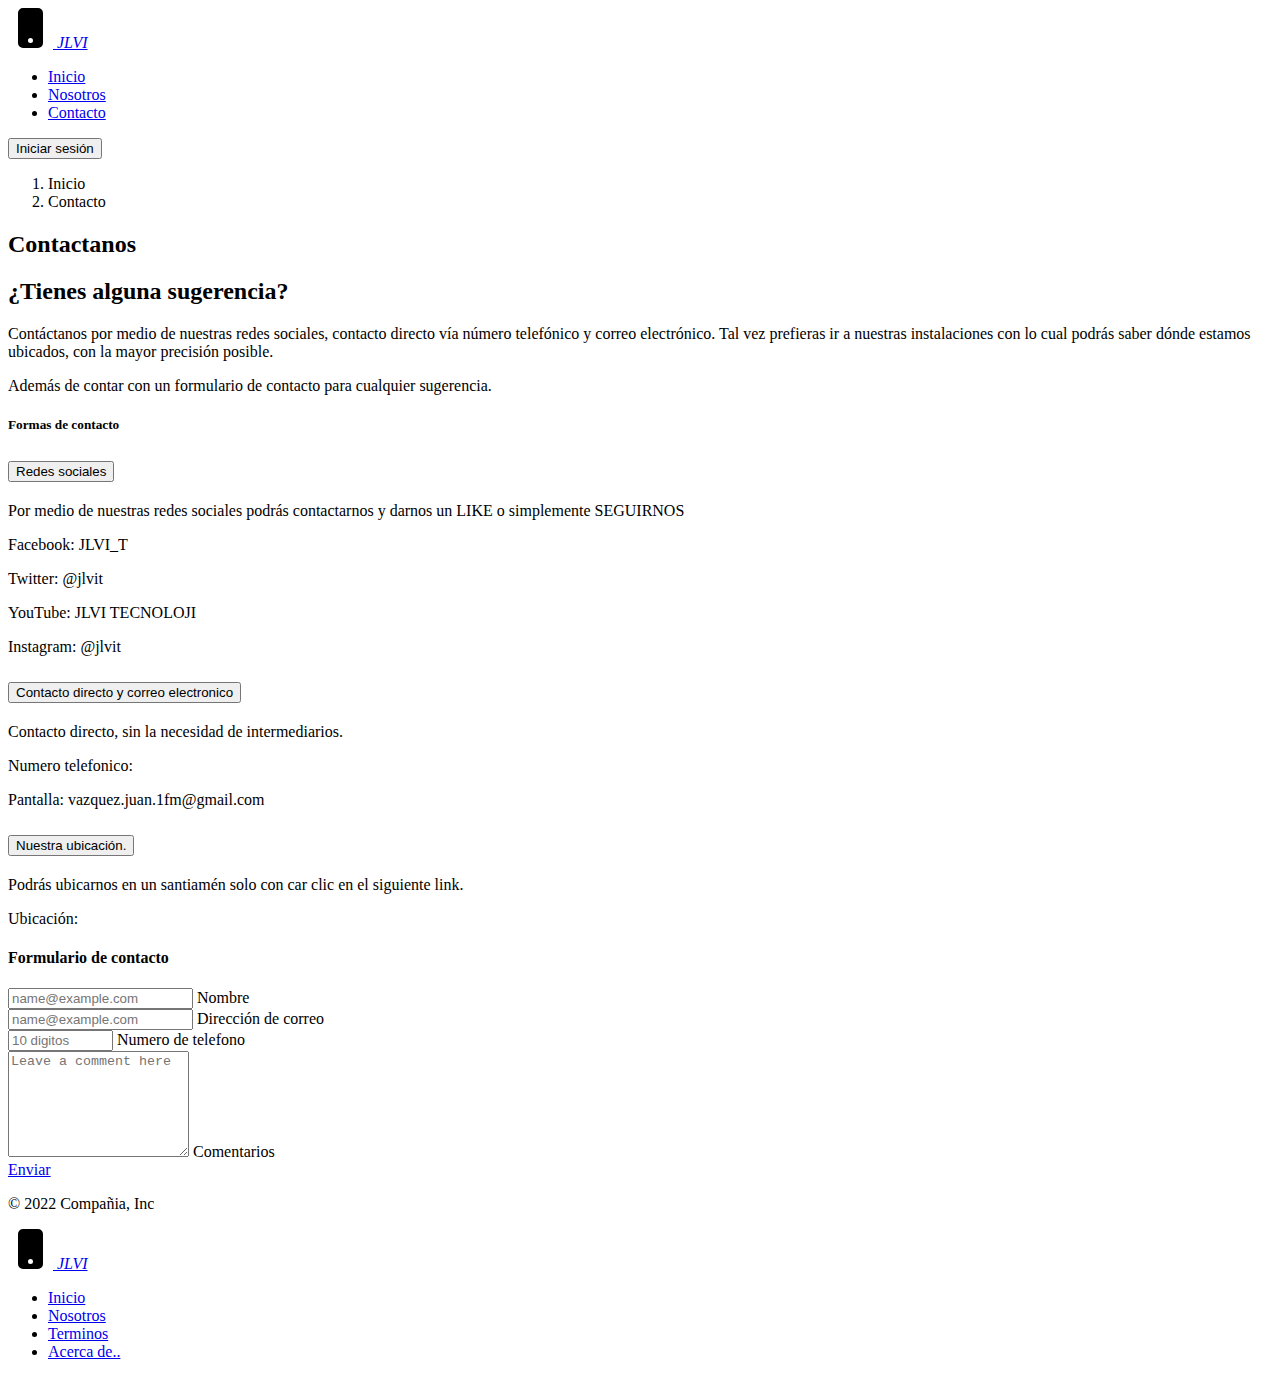
<file: contacto.html>
<!DOCTYPE html>
<html lang="en">
<head>
    <meta charset="UTF-8">
    <meta http-equiv="X-UA-Compatible" content="IE=edge">
    <meta name="viewport" content="width=device-width, initial-scale=1.0">
    <link href="https://cdn.jsdelivr.net/npm/bootstrap@5.1.3/dist/css/bootstrap.min.css" rel="stylesheet" integrity="sha384-1BmE4kWBq78iYhFldvKuhfTAU6auU8tT94WrHftjDbrCEXSU1oBoqyl2QvZ6jIW3" crossorigin="anonymous">    

    <link rel="stylesheet" href="index.css">

</head>

<body>
 
     <!--Nabvar-->
     <nav class="navbar navbar-expand-lg navbar-dark bg-info">
      <div class="container-fluid ">
        <a class="navbar-brand" href="index.html">
           <img class="imagen" src="phone.svg"> <i class="bi bi-phone-fill">JLVI</i>
        </a>
       
        <div class="collapse navbar-collapse d-flex flex-wrap align-items-center justify-content-center justify-content-md-between" id="navbarNavDropdown">
          <ul class="navbar-nav ">
          
          </ul>

          <ul class="nav col-12 col-md-auto mb-2 align-items-center justify-content-center mb-md-0">
            <li><a href="index.html" class="nav-link px-2 link-secondary">Inicio</a></li>
            <li><a href="nosotros.html" class="nav-link px-2 link-dark">Nosotros</a></li>
            <li><a href="contacto.html" class="nav-link px-2 link-dark">Contacto</a></li>
          </ul>
    
          <div class="col-md-3 text-end">
            <button type="button" class="btn btn-outline-dark btn-sm">Iniciar sesión</button>
          </div>
        </div>
      </div>
    </nav>
<!--mostrar al usuario donde esta-->
    <div class=" bg-light text-white texto">
      <nav style="--bs-breadcrumb-divider: url(&#34;data:image/svg+xml,%3Csvg xmlns='http://www.w3.org/2000/svg' width='8' height='8'%3E%3Cpath d='M2.5 0L1 1.5 3.5 4 1 6.5 2.5 8l4-4-4-4z' fill='currentColor'/%3E%3C/svg%3E&#34;);" aria-label="breadcrumb">
        <ol class="breadcrumb p-1  ms-4">
          <li class="breadcrumb-item texto"><a class="texto" href="index.html">Inicio</a></li>
          <li class="breadcrumb-item active" aria-current="page">Contacto</li>


        </ol>
      </nav>
    </div>

    <div class="container py-2 my-3">
      <h2>Contactanos</h2>
      <h2 class=" fs-1 pb-2 border-bottom"></h2>
    </div>
  
  

<!---intro-->

      <div class="container py-3 my-4">
        
          <h2>¿Tienes alguna sugerencia?</h2>
        <p class="lh-base">
          Contáctanos por medio de nuestras redes sociales, contacto directo 
          vía número telefónico y correo electrónico. 
          Tal vez prefieras ir a nuestras instalaciones con lo cual podrás saber
          dónde estamos ubicados,
          con la mayor precisión posible. 
          </p>
          <p class="lh-base">
          Además de contar con un formulario de contacto para cualquier sugerencia.

        </p>
      </div>
        
     

<!--formas de contacto-->
<div class="p-3 mb-2 bg-info text-dark">

        <div class="container py-3 my-4 accordion accordion-flush border-light border border-2" id="accordionFlushExample">
          <h5 class="text-start fs-2 p-md-2">Formas de contacto</h5>
          <div class="accordion-item font-bold">
            <h2 class="accordion-header" id="flush-headingOne">
              <button class="fs-6 fw-bold accordion-button collapsed" type="button" data-bs-toggle="collapse" data-bs-target="#flush-collapseOne" aria-expanded="false" aria-controls="flush-collapseOne">
              Redes sociales
              </button>
            </h2>
            <div id="flush-collapseOne" class="accordion-collapse collapse" aria-labelledby="flush-headingOne" data-bs-parent="#accordionFlushExample">
            <div class="accordion-body">
              <p class="p-1">Por medio de nuestras redes sociales podrás contactarnos y darnos un <span class="badge bg-info">LIKE</span> o simplemente <span class="badge bg-primary">SEGUIRNOS</span></p>
              <p class=" fs-6 fw-bold">Facebook: <span class="badge bg-primary"><a style="color: black; text-decoration: none;" href="https://web.facebook.com/juanleonel.vazqueziglesias.5">JLVI_T</a></span></p>     
              <p class=" fs-6 fw-bold">Twitter: <span class="badge bg-info"><a style="color: black; text-decoration: none;" href="https://twitter.com/?lang=es">@jlvit</a></span></p>     
              <p class=" fs-6 fw-bold">YouTube: <span class="badge bg-danger"><a style="color: black; text-decoration: none;" href="https://www.youtube.com/channel/UCRTmZx28fjoQOAL7l78ZZ4Q">JLVI TECNOLOJI</a></span></p>     
              <p class=" fs-6 fw-bold">Instagram: <span class="badge bg-warning"><a style="color: black; text-decoration: none;" href="https://www.instagram.com/?hl=es-la">@jlvit</a></span></p>     

            </div>
            </div>
          </div>
          <div class="accordion-item">
            <h2 class="accordion-header" id="flush-headingTwo">
              <button class=" fs-6 fw-bold accordion-button collapsed" type="button" data-bs-toggle="collapse" data-bs-target="#flush-collapseTwo" aria-expanded="false" aria-controls="flush-collapseTwo">
                Contacto directo y correo electronico
              </button>
            </h2>
            <div id="flush-collapseTwo" class="accordion-collapse collapse" aria-labelledby="flush-headingTwo" data-bs-parent="#accordionFlushExample">
              <div class="accordion-body">
                  <p class="p-1">Contacto directo, sin la necesidad de intermediarios. </p>
                  <p class=" fs-6 fw-bold">Numero telefonico: <span style="color: white; text-decoration: none;" class="badge bg-info">+52 243-121-9195</span></p>     
                  <p class=" fs-6 fw-bold">Pantalla: <span class="badge bg-danger">vazquez.juan.1fm@gmail.com</span></p>   
              </div>
            </div>
          </div>
          <div class="accordion-item">
            <h2 class="accordion-header" id="flush-headingThree">
              <button class="fs-6 fw-bold accordion-button collapsed" type="button" data-bs-toggle="collapse" data-bs-target="#flush-collapseThree" aria-expanded="false" aria-controls="flush-collapseThree">
                Nuestra ubicación.
              </button>
            </h2>
            <div id="flush-collapseThree" class="accordion-collapse collapse" aria-labelledby="flush-headingThree" data-bs-parent="#accordionFlushExample">
              <div class="accordion-body">
                <p class="p-1">Podrás ubicarnos en un santiamén solo con car clic en el siguiente link. </p>
                <p class=" fs-6 fw-bold">Ubicación: <span class="badge bg-info"><a style="color: white; text-decoration: none;" href="https://goo.gl/maps/4xucQeaBCWhgSCYg7">Ubicanos</a></span></p>     
              </div>
            </div>
          </div>
        </div>
</div>


  

    <!--fomulario de contacto.-->
        <div class="container py-3 my-4" >
              <div class="col-lg-4">
                <div class="p-4 col-12  border-light  border border-4" style="border-color: rgb(36, 33, 33);" >
                  <h4 class="mb-3"> Formulario de contacto</h4>
                  <form >
                    <div class="form-floating mb-3">
                      <input type="name" class="form-control" id="floatingInputGrid" placeholder="name@example.com" required>
                      <label for="floatingInputGrid">Nombre</label>
                    </div>
                    <div class="form-floating mb-3">
                      <input type="email" class="form-control" id="floatingInputGrid" placeholder="name@example.com" required>
                      <label for="floatingInputGrid">Dirección de correo</label>
                    </div>
                    <div class="form-floating mb-3">
                      <input type="text" class="form-control" id="floatingInputGrid" placeholder="10 digitos"required
                      maxlength="10" size="10">
                      <label for="floatingInputGrid">Numero de telefono</label>
                    </div>
                    <div class="form-floating mb-3">
                      <textarea class="form-control" placeholder="Leave a comment here" id="floatingTextarea2" style="height: 100px" required></textarea>
                      <label for="floatingTextarea2">Comentarios</label>
                    </div>
                
                    <div class="d-grid gap-2">
                      <a class="btn btn-outline-primary" href="index.html">Enviar</a>
                        
                    </div>
                  </form>
                </div>
              </div><!-- /.col-lg-4 -->
            </div>
    

        
    <!--footer-->
    <div class="b-example-divider"></div>

    <svg xmlns="http://www.w3.org/2000/svg" style="display: none;">
      <symbol id="bootstrap" viewBox="0 0 118 94">
        <title>Bootstrap</title>
        <path fill-rule="evenodd" clip-rule="evenodd" d="M24.509 0c-6.733 0-11.715 5.893-11.492 12.284.214 6.14-.064 14.092-2.066 20.577C8.943 39.365 5.547 43.485 0 44.014v5.972c5.547.529 8.943 4.649 10.951 11.153 2.002 6.485 2.28 14.437 2.066 20.577C12.794 88.106 17.776 94 24.51 94H93.5c6.733 0 11.714-5.893 11.491-12.284-.214-6.14.064-14.092 2.066-20.577 2.009-6.504 5.396-10.624 10.943-11.153v-5.972c-5.547-.529-8.934-4.649-10.943-11.153-2.002-6.484-2.28-14.437-2.066-20.577C105.214 5.894 100.233 0 93.5 0H24.508zM80 57.863C80 66.663 73.436 72 62.543 72H44a2 2 0 01-2-2V24a2 2 0 012-2h18.437c9.083 0 15.044 4.92 15.044 12.474 0 5.302-4.01 10.049-9.119 10.88v.277C75.317 46.394 80 51.21 80 57.863zM60.521 28.34H49.948v14.934h8.905c6.884 0 10.68-2.772 10.68-7.727 0-4.643-3.264-7.207-9.012-7.207zM49.948 49.2v16.458H60.91c7.167 0 10.964-2.876 10.964-8.281 0-5.406-3.903-8.178-11.425-8.178H49.948z"></path>
      </symbol>
      <symbol id="facebook" viewBox="0 0 16 16">
        <path d="M16 8.049c0-4.446-3.582-8.05-8-8.05C3.58 0-.002 3.603-.002 8.05c0 4.017 2.926 7.347 6.75 7.951v-5.625h-2.03V8.05H6.75V6.275c0-2.017 1.195-3.131 3.022-3.131.876 0 1.791.157 1.791.157v1.98h-1.009c-.993 0-1.303.621-1.303 1.258v1.51h2.218l-.354 2.326H9.25V16c3.824-.604 6.75-3.934 6.75-7.951z"/>
      </symbol>
      <symbol id="instagram" viewBox="0 0 16 16">
          <path d="M8 0C5.829 0 5.556.01 4.703.048 3.85.088 3.269.222 2.76.42a3.917 3.917 0 0 0-1.417.923A3.927 3.927 0 0 0 .42 2.76C.222 3.268.087 3.85.048 4.7.01 5.555 0 5.827 0 8.001c0 2.172.01 2.444.048 3.297.04.852.174 1.433.372 1.942.205.526.478.972.923 1.417.444.445.89.719 1.416.923.51.198 1.09.333 1.942.372C5.555 15.99 5.827 16 8 16s2.444-.01 3.298-.048c.851-.04 1.434-.174 1.943-.372a3.916 3.916 0 0 0 1.416-.923c.445-.445.718-.891.923-1.417.197-.509.332-1.09.372-1.942C15.99 10.445 16 10.173 16 8s-.01-2.445-.048-3.299c-.04-.851-.175-1.433-.372-1.941a3.926 3.926 0 0 0-.923-1.417A3.911 3.911 0 0 0 13.24.42c-.51-.198-1.092-.333-1.943-.372C10.443.01 10.172 0 7.998 0h.003zm-.717 1.442h.718c2.136 0 2.389.007 3.232.046.78.035 1.204.166 1.486.275.373.145.64.319.92.599.28.28.453.546.598.92.11.281.24.705.275 1.485.039.843.047 1.096.047 3.231s-.008 2.389-.047 3.232c-.035.78-.166 1.203-.275 1.485a2.47 2.47 0 0 1-.599.919c-.28.28-.546.453-.92.598-.28.11-.704.24-1.485.276-.843.038-1.096.047-3.232.047s-2.39-.009-3.233-.047c-.78-.036-1.203-.166-1.485-.276a2.478 2.478 0 0 1-.92-.598 2.48 2.48 0 0 1-.6-.92c-.109-.281-.24-.705-.275-1.485-.038-.843-.046-1.096-.046-3.233 0-2.136.008-2.388.046-3.231.036-.78.166-1.204.276-1.486.145-.373.319-.64.599-.92.28-.28.546-.453.92-.598.282-.11.705-.24 1.485-.276.738-.034 1.024-.044 2.515-.045v.002zm4.988 1.328a.96.96 0 1 0 0 1.92.96.96 0 0 0 0-1.92zm-4.27 1.122a4.109 4.109 0 1 0 0 8.217 4.109 4.109 0 0 0 0-8.217zm0 1.441a2.667 2.667 0 1 1 0 5.334 2.667 2.667 0 0 1 0-5.334z"/>
      </symbol>
      <symbol id="twitter" viewBox="0 0 16 16">
        <path d="M5.026 15c6.038 0 9.341-5.003 9.341-9.334 0-.14 0-.282-.006-.422A6.685 6.685 0 0 0 16 3.542a6.658 6.658 0 0 1-1.889.518 3.301 3.301 0 0 0 1.447-1.817 6.533 6.533 0 0 1-2.087.793A3.286 3.286 0 0 0 7.875 6.03a9.325 9.325 0 0 1-6.767-3.429 3.289 3.289 0 0 0 1.018 4.382A3.323 3.323 0 0 1 .64 6.575v.045a3.288 3.288 0 0 0 2.632 3.218 3.203 3.203 0 0 1-.865.115 3.23 3.23 0 0 1-.614-.057 3.283 3.283 0 0 0 3.067 2.277A6.588 6.588 0 0 1 .78 13.58a6.32 6.32 0 0 1-.78-.045A9.344 9.344 0 0 0 5.026 15z"/>
      </symbol>
    </svg>
    
    <div class="container">
      <footer class="d-flex flex-wrap justify-content-between align-items-center py-3 my-4 border-top">
        <p class="col-md-4 mb-0 text-muted">&copy; 2022 Compañia, Inc</p>
    
        <a href="index.html" class="col-md-4 d-flex align-items-center justify-content-center mb-3 mb-md-0 me-md-auto link-dark text-decoration-none">
          <img class="imagen" src="phone.svg"> <i class="bi bi-phone-fill">JLVI</i>
        </a>
    
        <ul class="nav col-md-4 justify-content-end">
          <li class="nav-item"><a href="index.html" class="nav-link px-2 text-muted">Inicio</a></li>
          <li class="nav-item"><a href="nosotros.html" class="nav-link px-2 text-muted">Nosotros</a></li>
          <li class="nav-item"><a href="#" class="nav-link px-2 text-muted">Terminos</a></li>
          <li class="nav-item"><a href="#" class="nav-link px-2 text-muted">Acerca de..</a></li>
        </ul>
      </footer>
    </div>
    
    <div class="b-example-divider"></div>
    
  


      <script src="https://cdn.jsdelivr.net/npm/bootstrap@5.1.3/dist/js/bootstrap.bundle.min.js" integrity="sha384-ka7Sk0Gln4gmtz2MlQnikT1wXgYsOg+OMhuP+IlRH9sENBO0LRn5q+8nbTov4+1p" crossorigin="anonymous"></script> 
    <script src="https://cdn.jsdelivr.net/npm/@popperjs/core@2.10.2/dist/umd/popper.min.js" integrity="sha384-7+zCNj/IqJ95wo16oMtfsKbZ9ccEh31eOz1HGyDuCQ6wgnyJNSYdrPa03rtR1zdB" crossorigin="anonymous"></script>
<script src="https://cdn.jsdelivr.net/npm/bootstrap@5.1.3/dist/js/bootstrap.min.js" integrity="sha384-QJHtvGhmr9XOIpI6YVutG+2QOK9T+ZnN4kzFN1RtK3zEFEIsxhlmWl5/YESvpZ13" crossorigin="anonymous"></script>
</body>
</html>
</file>
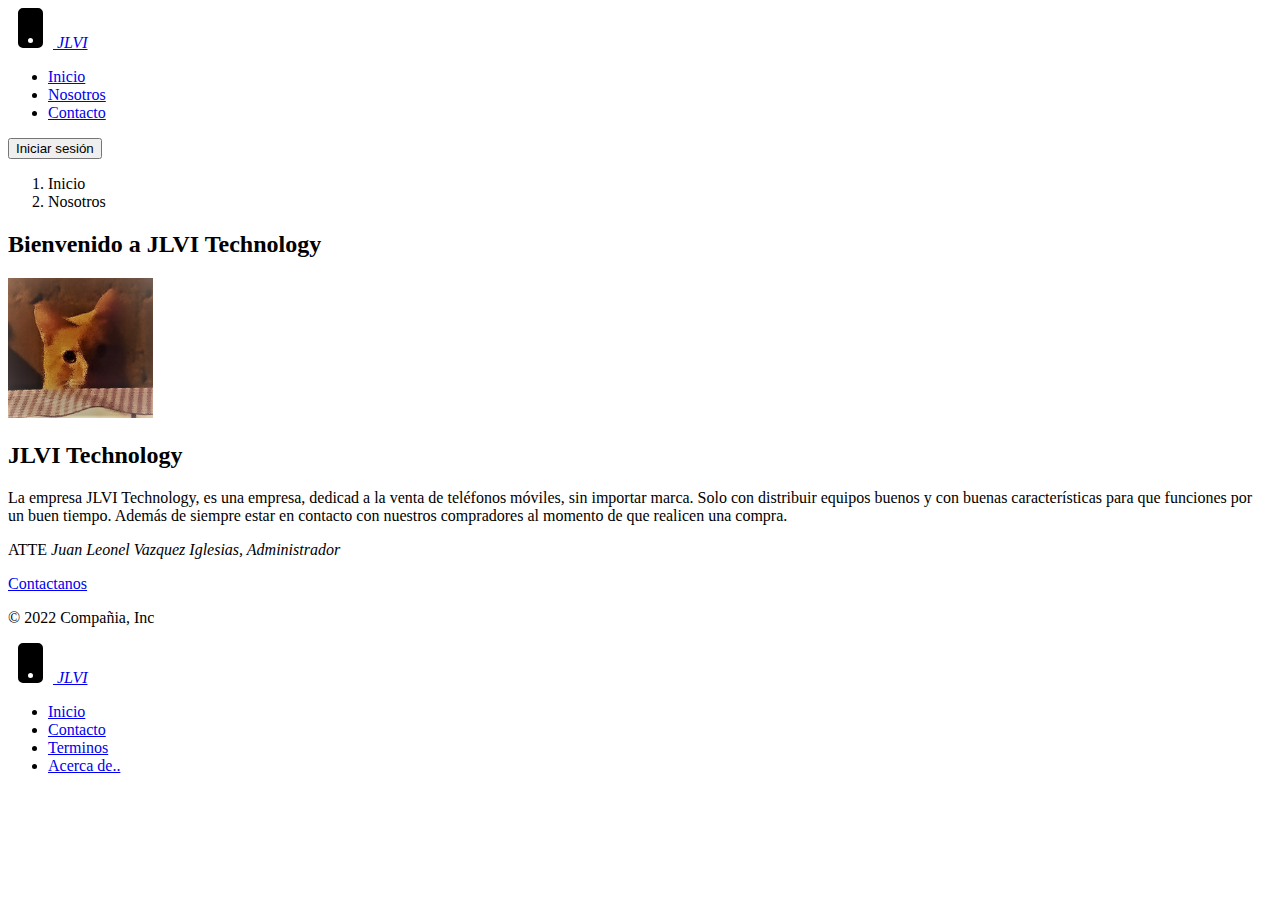
<file: nosotros.html>
<!DOCTYPE html>
<html lang="en">
<head>
    <meta charset="UTF-8">
    <meta http-equiv="X-UA-Compatible" content="IE=edge">
    <meta name="viewport" content="width=device-width, initial-scale=1.0">
    <link rel="stylesheet" href="index.css">
    <link href="https://cdn.jsdelivr.net/npm/bootstrap@5.1.3/dist/css/bootstrap.min.css" rel="stylesheet" integrity="sha384-1BmE4kWBq78iYhFldvKuhfTAU6auU8tT94WrHftjDbrCEXSU1oBoqyl2QvZ6jIW3" crossorigin="anonymous">    
</head>

<body>

   <!--Nabvar-->
   <nav class="navbar navbar-expand-lg navbar-dark bg-info">
    <div class="container-fluid ">
      <a class="navbar-brand" href="index.html">
         <img class="imagen" src="phone.svg"> <i class="bi bi-phone-fill">JLVI</i>
      </a>
     
      <div class="collapse navbar-collapse d-flex flex-wrap align-items-center justify-content-center justify-content-md-between" id="navbarNavDropdown">
        <ul class="navbar-nav ">
        
        </ul>

        <ul class="nav col-12 col-md-auto mb-2 align-items-center justify-content-center mb-md-0">
          <li><a href="index.html" class="nav-link px-2 link-secondary">Inicio</a></li>
          <li><a href="nosotros.html" class="nav-link px-2 link-dark">Nosotros</a></li>
          <li><a href="contacto.html" class="nav-link px-2 link-dark">Contacto</a></li>
        </ul>
  
        <div class="col-md-3 text-end">
          <button type="button" class="btn btn-outline-dark btn-sm">Iniciar sesión</button>
        </div>
      </div>
    </div>
  </nav>
<!--mostrar al usuario donde esta-->
  <div class=" bg-light text-white texto">
    <nav style="--bs-breadcrumb-divider: url(&#34;data:image/svg+xml,%3Csvg xmlns='http://www.w3.org/2000/svg' width='8' height='8'%3E%3Cpath d='M2.5 0L1 1.5 3.5 4 1 6.5 2.5 8l4-4-4-4z' fill='currentColor'/%3E%3C/svg%3E&#34;);" aria-label="breadcrumb">
      <ol class="breadcrumb p-1  ms-4">
        <li class="breadcrumb-item texto"><a class="texto" href="index.html">Inicio</a></li>
        <li class="breadcrumb-item active" aria-current="page">Nosotros</li>

      </ol>
    </nav>
  </div>


  <div class="container py-2 my-3">
    <h2>Bienvenido a JLVI Technology</h2>
    <h2 class=" fs-1 pb-2 border-bottom"></h2>
  </div>


    
<!---Card info-->   

<div class="col-auto p-4 text-center container py-3 my-4">
      <div>
        <img class="bd-placeholder-img rounded-circle" width="145" height="140" src="./img/4.jpg">
        <h2>JLVI Technology</h2>

           <p class=" mb-4 h6 P-1">
            La empresa JLVI Technology, es una empresa, dedicad a la venta de teléfonos móviles, sin importar marca.
             Solo con distribuir equipos buenos y con buenas características para que funciones por un buen tiempo. 
             Además de siempre estar en contacto con nuestros compradores al momento de que realicen una compra.
          </p>
          <figcaption class="blockquote-footer">
            ATTE <cite title="Source Title">Juan Leonel Vazquez Iglesias, Administrador</cite>
            
          </figcaption>
        <p><a class="btn btn-dark" href="contacto.html">Contactanos</a></p>
        <div class="text-center p-md-2 p-2">
        </div>
      </div><!-- /.col-lg-4 -->
    </div>
      


 


    <!--footer-->
    <div class="b-example-divider"></div>

    <svg xmlns="http://www.w3.org/2000/svg" style="display: none;">
      <symbol id="bootstrap" viewBox="0 0 118 94">
        <title>Bootstrap</title>
        <path fill-rule="evenodd" clip-rule="evenodd" d="M24.509 0c-6.733 0-11.715 5.893-11.492 12.284.214 6.14-.064 14.092-2.066 20.577C8.943 39.365 5.547 43.485 0 44.014v5.972c5.547.529 8.943 4.649 10.951 11.153 2.002 6.485 2.28 14.437 2.066 20.577C12.794 88.106 17.776 94 24.51 94H93.5c6.733 0 11.714-5.893 11.491-12.284-.214-6.14.064-14.092 2.066-20.577 2.009-6.504 5.396-10.624 10.943-11.153v-5.972c-5.547-.529-8.934-4.649-10.943-11.153-2.002-6.484-2.28-14.437-2.066-20.577C105.214 5.894 100.233 0 93.5 0H24.508zM80 57.863C80 66.663 73.436 72 62.543 72H44a2 2 0 01-2-2V24a2 2 0 012-2h18.437c9.083 0 15.044 4.92 15.044 12.474 0 5.302-4.01 10.049-9.119 10.88v.277C75.317 46.394 80 51.21 80 57.863zM60.521 28.34H49.948v14.934h8.905c6.884 0 10.68-2.772 10.68-7.727 0-4.643-3.264-7.207-9.012-7.207zM49.948 49.2v16.458H60.91c7.167 0 10.964-2.876 10.964-8.281 0-5.406-3.903-8.178-11.425-8.178H49.948z"></path>
      </symbol>
      <symbol id="facebook" viewBox="0 0 16 16">
        <path d="M16 8.049c0-4.446-3.582-8.05-8-8.05C3.58 0-.002 3.603-.002 8.05c0 4.017 2.926 7.347 6.75 7.951v-5.625h-2.03V8.05H6.75V6.275c0-2.017 1.195-3.131 3.022-3.131.876 0 1.791.157 1.791.157v1.98h-1.009c-.993 0-1.303.621-1.303 1.258v1.51h2.218l-.354 2.326H9.25V16c3.824-.604 6.75-3.934 6.75-7.951z"/>
      </symbol>
      <symbol id="instagram" viewBox="0 0 16 16">
          <path d="M8 0C5.829 0 5.556.01 4.703.048 3.85.088 3.269.222 2.76.42a3.917 3.917 0 0 0-1.417.923A3.927 3.927 0 0 0 .42 2.76C.222 3.268.087 3.85.048 4.7.01 5.555 0 5.827 0 8.001c0 2.172.01 2.444.048 3.297.04.852.174 1.433.372 1.942.205.526.478.972.923 1.417.444.445.89.719 1.416.923.51.198 1.09.333 1.942.372C5.555 15.99 5.827 16 8 16s2.444-.01 3.298-.048c.851-.04 1.434-.174 1.943-.372a3.916 3.916 0 0 0 1.416-.923c.445-.445.718-.891.923-1.417.197-.509.332-1.09.372-1.942C15.99 10.445 16 10.173 16 8s-.01-2.445-.048-3.299c-.04-.851-.175-1.433-.372-1.941a3.926 3.926 0 0 0-.923-1.417A3.911 3.911 0 0 0 13.24.42c-.51-.198-1.092-.333-1.943-.372C10.443.01 10.172 0 7.998 0h.003zm-.717 1.442h.718c2.136 0 2.389.007 3.232.046.78.035 1.204.166 1.486.275.373.145.64.319.92.599.28.28.453.546.598.92.11.281.24.705.275 1.485.039.843.047 1.096.047 3.231s-.008 2.389-.047 3.232c-.035.78-.166 1.203-.275 1.485a2.47 2.47 0 0 1-.599.919c-.28.28-.546.453-.92.598-.28.11-.704.24-1.485.276-.843.038-1.096.047-3.232.047s-2.39-.009-3.233-.047c-.78-.036-1.203-.166-1.485-.276a2.478 2.478 0 0 1-.92-.598 2.48 2.48 0 0 1-.6-.92c-.109-.281-.24-.705-.275-1.485-.038-.843-.046-1.096-.046-3.233 0-2.136.008-2.388.046-3.231.036-.78.166-1.204.276-1.486.145-.373.319-.64.599-.92.28-.28.546-.453.92-.598.282-.11.705-.24 1.485-.276.738-.034 1.024-.044 2.515-.045v.002zm4.988 1.328a.96.96 0 1 0 0 1.92.96.96 0 0 0 0-1.92zm-4.27 1.122a4.109 4.109 0 1 0 0 8.217 4.109 4.109 0 0 0 0-8.217zm0 1.441a2.667 2.667 0 1 1 0 5.334 2.667 2.667 0 0 1 0-5.334z"/>
      </symbol>
      <symbol id="twitter" viewBox="0 0 16 16">
        <path d="M5.026 15c6.038 0 9.341-5.003 9.341-9.334 0-.14 0-.282-.006-.422A6.685 6.685 0 0 0 16 3.542a6.658 6.658 0 0 1-1.889.518 3.301 3.301 0 0 0 1.447-1.817 6.533 6.533 0 0 1-2.087.793A3.286 3.286 0 0 0 7.875 6.03a9.325 9.325 0 0 1-6.767-3.429 3.289 3.289 0 0 0 1.018 4.382A3.323 3.323 0 0 1 .64 6.575v.045a3.288 3.288 0 0 0 2.632 3.218 3.203 3.203 0 0 1-.865.115 3.23 3.23 0 0 1-.614-.057 3.283 3.283 0 0 0 3.067 2.277A6.588 6.588 0 0 1 .78 13.58a6.32 6.32 0 0 1-.78-.045A9.344 9.344 0 0 0 5.026 15z"/>
      </symbol>
    </svg>
    
    <div class="container">
      <footer class="d-flex flex-wrap justify-content-between align-items-center py-3 my-4 border-top">
        <p class="col-md-4 mb-0 text-muted">&copy; 2022 Compañia, Inc</p>
    
        <a href="index.html" class="col-md-4 d-flex align-items-center justify-content-center mb-3 mb-md-0 me-md-auto link-dark text-decoration-none">
          <img class="imagen" src="phone.svg"> <i class="bi bi-phone-fill">JLVI</i>
        </a>
    
        <ul class="nav col-md-4 justify-content-end">
          <li class="nav-item"><a href="index.html" class="nav-link px-2 text-muted">Inicio</a></li>
          <li class="nav-item"><a href="contacto.html" class="nav-link px-2 text-muted">Contacto</a></li>
          <li class="nav-item"><a href="#" class="nav-link px-2 text-muted">Terminos</a></li>
          <li class="nav-item"><a href="#" class="nav-link px-2 text-muted">Acerca de..</a></li>
        </ul>
      </footer>
    </div>
    
    <div class="b-example-divider"></div>

      
<script src="https://cdn.jsdelivr.net/npm/bootstrap@5.1.3/dist/js/bootstrap.bundle.min.js" integrity="sha384-ka7Sk0Gln4gmtz2MlQnikT1wXgYsOg+OMhuP+IlRH9sENBO0LRn5q+8nbTov4+1p" crossorigin="anonymous"></script> 
<script src="https://cdn.jsdelivr.net/npm/@popperjs/core@2.10.2/dist/umd/popper.min.js" integrity="sha384-7+zCNj/IqJ95wo16oMtfsKbZ9ccEh31eOz1HGyDuCQ6wgnyJNSYdrPa03rtR1zdB" crossorigin="anonymous"></script>
<script src="https://cdn.jsdelivr.net/npm/bootstrap@5.1.3/dist/js/bootstrap.min.js" integrity="sha384-QJHtvGhmr9XOIpI6YVutG+2QOK9T+ZnN4kzFN1RtK3zEFEIsxhlmWl5/YESvpZ13" crossorigin="anonymous"></script>
</body>
</html>
</file>
<file: index.css>
.imagen{
    height: 40px;
    width: 45px;
}
.imagen1{
    height: 224px;
    width: 220px;
}
.for{    
    border-color: black !important;

}

.texto{
    color: black;
    text-decoration: none;
   
}
.texto :hover{
    color: rgb(0, 26, 255) !important;
}



.tex{
    color: black !important;
}
.tex :hover{
color: rgb(11, 255, 255);
}

.carrucel-text{
    color: black !important;
    font-size: 3vw;
    text-shadow: white 0.1em 0.1em 0.2em
}
.carrucel-text-whit{
    color: white; 
    font-size: 1.4vw;
    text-shadow: black 0.2em 0.1em 0.2em
}

a :hover{
    color: rgb(0, 0, 0) !important;
}

.pros :hover {
    color: white !important;
}
</file>
